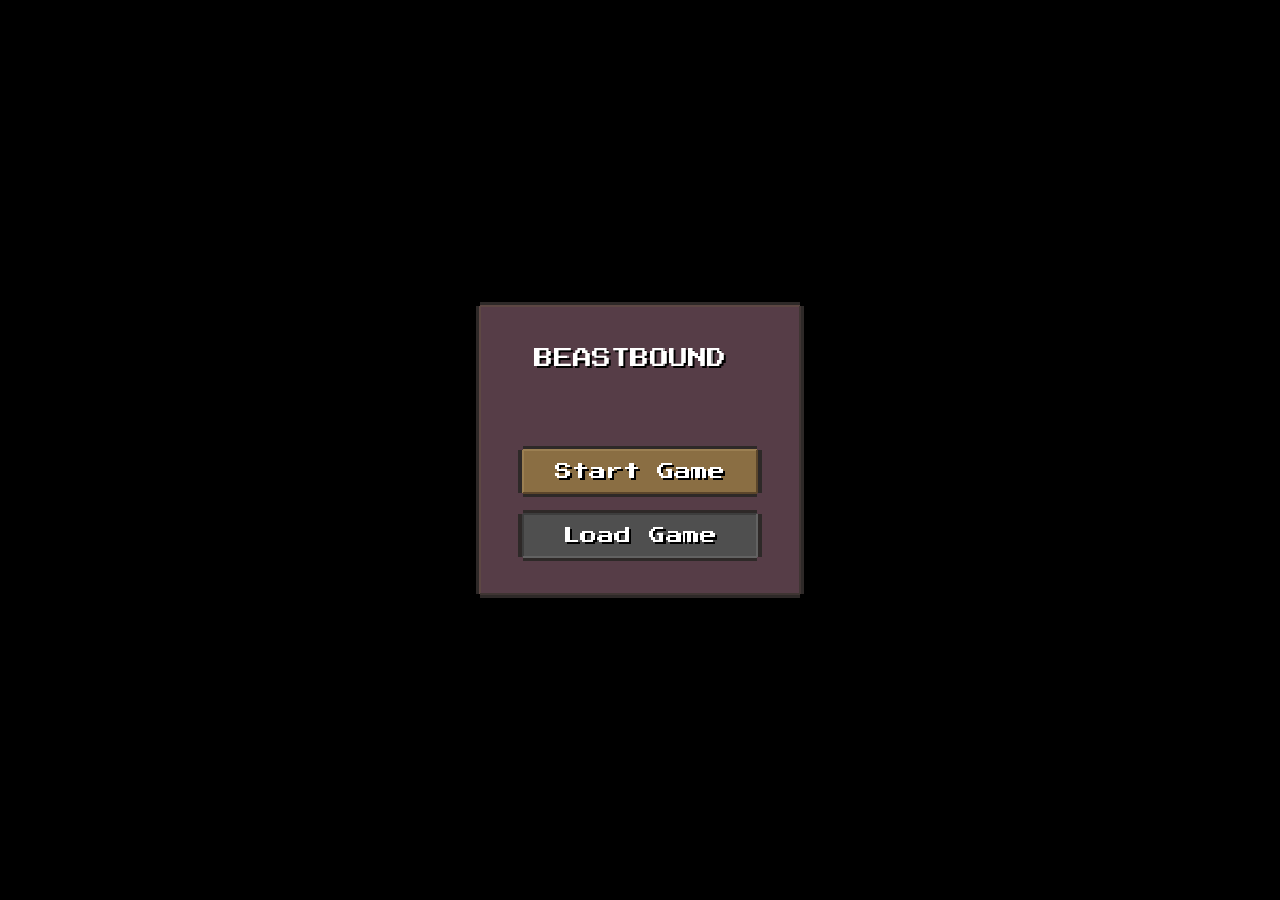
<file: index.html>
<!DOCTYPE html>
<html lang="en">
  <head>
    <meta charset="UTF-8" />
    <meta name="viewport" content="width=device-width, initial-scale=1.0" />
    <meta
      name="description"
      content="Beastbound: Dark Hunts - A tactical RPG with boss battles and strategic resource management."
    />
    <link rel="stylesheet" href="css/game.css" />
    <link rel="stylesheet" href="css/typography.css" />
    <link
      href="https://fonts.googleapis.com/css2?family=Press+Start+2P"
      rel="stylesheet"
    />
    <title>Beastbound: Dark Hunts</title>
  </head>
  <body>
    <div id="top-bar"><div class="overlay"></div></div>
    <!-- Main container for the game -->
    <div id="game-container">
      <canvas id="gameCanvas"></canvas>
    </div>
    <div id="bottom-bar"><div class="overlay"></div>

    <!-- Load the modules for the game -->
    <script type="module" src="js/game.js"></script>
  </body>
</html>
</file>
<file: css/game.css>
body {
  background-color: black;
  color: #f0f0f0;
  font-family: Arial, sans-serif;
  margin: 0;
  padding: 0;
  display: flex;
  flex-direction: column;
  align-items: center;
  justify-content: center;
  height: 100vh;
  cursor: url(../assets/images/cursor/default.png), auto !important;
}

.cursor-pointer {
  cursor: url(../assets/images/cursor/point.png), auto !important;
}

#game-container {
  display: flex;
  justify-content: center;
  align-items: center;
  background-color: black;
}

#gameCanvas {
  width: 100vw;
  height: auto;
  image-rendering: pixelated;
}

#top-bar {
  width: 100vw;
  height: 100%;
}

#bottom-bar {
  width: 100vw;
  height: 100%;
}

.overlay {
  width: 100%;
  height: 100%;
}
</file>
<file: css/typography.css>
body {
  font-family: 'Press Start 2P', serif;
  font-size: smaller;
  /*    add shadow*/
  text-shadow: 1px 1px 1px #000;
}

@font-face {
  font-family: 'PressStart2P';
  src: url('../assets/fonts/PressStart2P-Regular.ttf') format('truetype');
}
</file>
